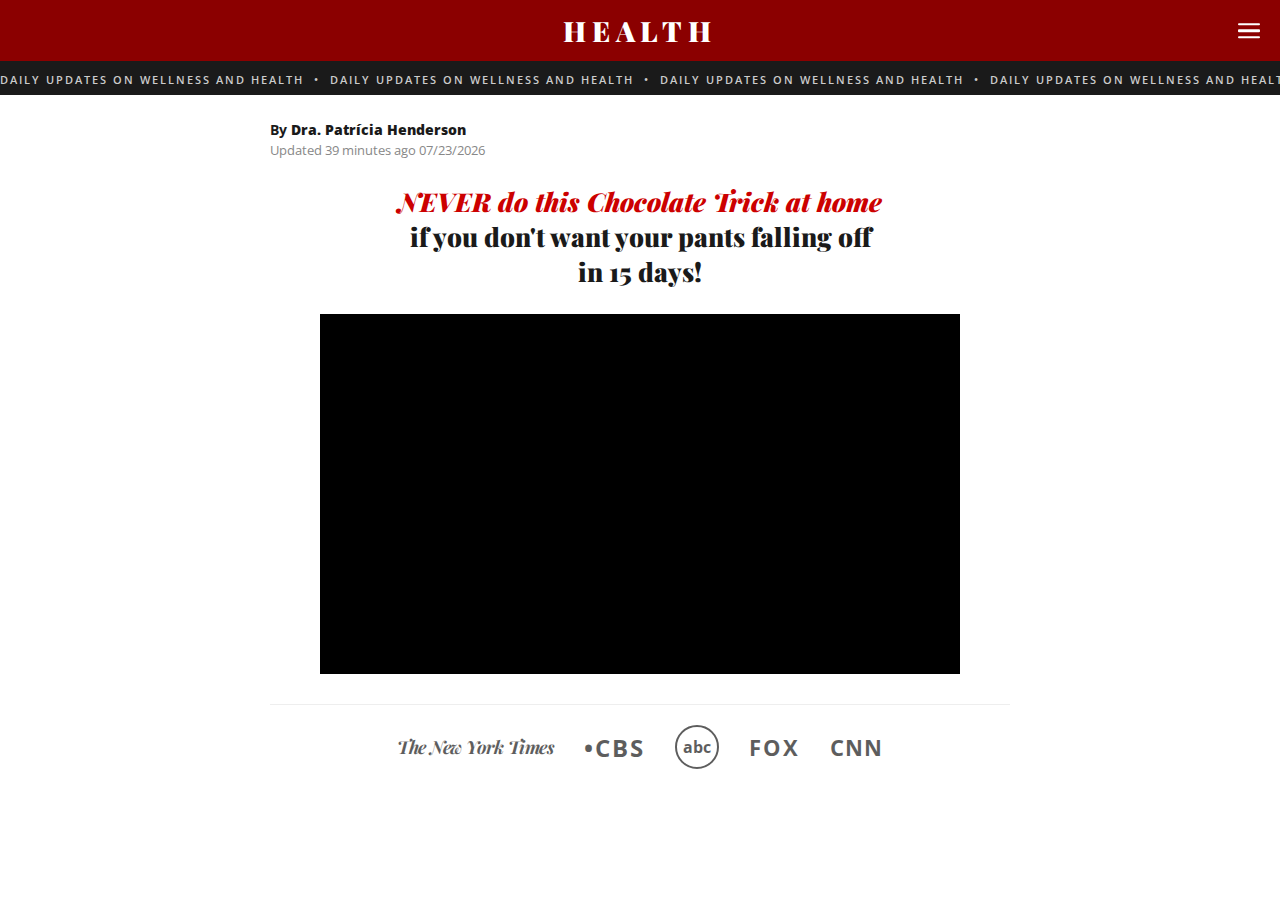
<file: african-water/index.html>
<!DOCTYPE html>
<html lang="en">
<head>
    <meta charset="UTF-8">
    <meta name="viewport" content="width=device-width, initial-scale=1.0">
    <title>Health - Daily Updates on Wellness</title>

    <meta name="robots" content="noindex">
    <meta name="googlebot" content="noindex">

    <!-- Preconnects -->
    <link rel="preconnect" href="https://cdn.utmify.com.br" crossorigin>
    <link rel="preconnect" href="https://scripts.converteai.net" crossorigin>
    <link rel="preconnect" href="https://cdn.converteai.net" crossorigin>
    <link rel="preconnect" href="https://images.converteai.net" crossorigin>
    <link rel="preconnect" href="https://api.vturb.com.br" crossorigin>
    <link rel="preconnect" href="https://fonts.googleapis.com" crossorigin>
    <link rel="preconnect" href="https://fonts.gstatic.com" crossorigin>

    <!-- Google Fonts -->
    <link href="https://fonts.googleapis.com/css2?family=Playfair+Display:wght@700;900&family=Open+Sans:wght@400;600;700&display=swap" rel="stylesheet">

    <!-- UTMify Pixel -->
    <script>
      window.pixelId = "699dd04ed0351fb3fc6e59b4";
      var a = document.createElement("script");
      a.setAttribute("async", "");
      a.setAttribute("defer", "");
      a.setAttribute("src", "https://cdn.utmify.com.br/scripts/pixel/pixel.js");
      document.head.appendChild(a);
    </script>
    <script
      src="https://cdn.utmify.com.br/scripts/utms/latest.js"
      data-utmify-prevent-xcod-sck
      data-utmify-prevent-subids
      async
      defer
    ></script>

    <style>
        * {
            box-sizing: border-box;
            margin: 0;
            padding: 0;
        }

        body {
            font-family: 'Open Sans', Arial, sans-serif;
            background-color: #ffffff;
            color: #1a1a1a;
        }

        /* Top Header Bar */
        .top-bar {
            background-color: #8B0000;
            display: flex;
            align-items: center;
            justify-content: center;
            padding: 12px 20px;
            position: relative;
        }

        .top-bar h1 {
            font-family: 'Playfair Display', Georgia, serif;
            font-size: 28px;
            font-weight: 900;
            color: #ffffff;
            letter-spacing: 6px;
            text-transform: uppercase;
        }

        .hamburger {
            position: absolute;
            right: 20px;
            top: 50%;
            transform: translateY(-50%);
            display: flex;
            flex-direction: column;
            gap: 4px;
            cursor: pointer;
        }

        .hamburger span {
            display: block;
            width: 22px;
            height: 2.5px;
            background: #ffffff;
            border-radius: 1px;
        }

        /* Ticker Bar */
        .ticker-bar {
            background-color: #1a1a1a;
            padding: 6px 0;
            overflow: hidden;
            white-space: nowrap;
        }

        .ticker-text {
            display: inline-block;
            color: #cccccc;
            font-size: 11px;
            font-weight: 600;
            letter-spacing: 2px;
            text-transform: uppercase;
            animation: ticker 20s linear infinite;
        }

        @keyframes ticker {
            0% { transform: translateX(100%); }
            100% { transform: translateX(-100%); }
        }

        /* Main Content */
        .main-content {
            max-width: 780px;
            margin: 0 auto;
            padding: 25px 20px 40px;
        }

        /* Author / Date */
        .author-info {
            margin-bottom: 25px;
        }

        .author-name {
            font-size: 14px;
            font-weight: 700;
            color: #1a1a1a;
        }

        .author-name span {
            font-weight: 400;
            color: #555;
        }

        .update-date {
            font-size: 13px;
            color: #888;
            margin-top: 2px;
        }

        /* Headline */
        .headline {
            text-align: center;
            margin-bottom: 25px;
            line-height: 1.35;
        }

        .headline .red-text {
            color: #cc0000;
            font-family: 'Playfair Display', Georgia, serif;
            font-weight: 900;
            font-size: 26px;
            font-style: italic;
            display: block;
        }

        .headline .black-text {
            font-family: 'Playfair Display', Georgia, serif;
            font-weight: 900;
            font-size: 26px;
            color: #1a1a1a;
            display: block;
        }

        /* Video Container */
        .video-container {
            width: 100%;
            max-width: 640px;
            margin: 0 auto 30px;
            background: #000;
            aspect-ratio: 16/9;
            display: flex;
            align-items: center;
            justify-content: center;
        }

        .video-container img {
            max-width: 100%;
            height: auto;
        }

        /* Media Logos */
        .media-logos {
            display: flex;
            align-items: center;
            justify-content: center;
            gap: 30px;
            flex-wrap: wrap;
            padding: 20px 0;
            border-top: 1px solid #eee;
        }

        .media-logos span {
            font-size: 20px;
            font-weight: 700;
            color: #1a1a1a;
            opacity: 0.7;
        }

        .logo-nyt {
            font-family: 'Playfair Display', Georgia, serif;
            font-size: 18px !important;
            font-style: italic;
            letter-spacing: -0.5px;
        }

        .logo-cbs {
            font-size: 24px !important;
            letter-spacing: 2px;
        }

        .logo-abc {
            font-size: 22px !important;
            border-radius: 50%;
            border: 2px solid #1a1a1a;
            width: 44px;
            height: 44px;
            display: flex;
            align-items: center;
            justify-content: center;
            font-size: 16px !important;
        }

        .logo-fox {
            font-size: 22px !important;
            font-weight: 900;
            letter-spacing: 2px;
        }

        .logo-cnn {
            font-size: 22px !important;
            font-weight: 900;
            color: #cc0000;
            letter-spacing: 1px;
        }

        /* Responsive */
        @media (max-width: 600px) {
            .top-bar h1 {
                font-size: 22px;
                letter-spacing: 4px;
            }

            .headline .red-text,
            .headline .black-text {
                font-size: 21px;
            }

            .media-logos {
                gap: 18px;
            }

            .media-logos span {
                font-size: 16px;
            }

            .main-content {
                padding: 20px 15px 30px;
            }
        }
    </style>
</head>
<body>

    <!-- Header -->
    <header class="top-bar">
        <h1>HEALTH</h1>
        <div class="hamburger">
            <span></span>
            <span></span>
            <span></span>
        </div>
    </header>

    <!-- Ticker -->
    <div class="ticker-bar">
        <span class="ticker-text">DAILY UPDATES ON WELLNESS AND HEALTH &nbsp;&bull;&nbsp; DAILY UPDATES ON WELLNESS AND HEALTH &nbsp;&bull;&nbsp; DAILY UPDATES ON WELLNESS AND HEALTH &nbsp;&bull;&nbsp; DAILY UPDATES ON WELLNESS AND HEALTH &nbsp;&bull;&nbsp; DAILY UPDATES ON WELLNESS AND HEALTH</span>
    </div>

    <!-- Main Content -->
    <div class="main-content">

        <!-- Author Info -->
        <div class="author-info">
            <div class="author-name">By <strong>Dra. Patrícia Henderson</strong></div>
            <div class="update-date" id="updateDate"></div>
        </div>

        <!-- Headline -->
        <div class="headline">
            <span class="red-text">NEVER do this Chocolate Trick at home</span>
            <span class="black-text">if you don't want your pants falling off<br>in 15 days!</span>
        </div>

        <!-- Video -->
        <div class="video-container" id="videoWrapper">
            <!-- VIDEO PLACEHOLDER - substituir pelo player quando tiver a URL -->
        </div>

        <!-- Media Logos -->
        <div class="media-logos">
            <span class="logo-nyt">The New York Times</span>
            <span class="logo-cbs">&bull;CBS</span>
            <span class="logo-abc">abc</span>
            <span class="logo-fox">FOX</span>
            <span class="logo-cnn">CNN</span>
        </div>
    </div>

    <!-- Dynamic Date Script -->
    <script>
        (function() {
            var now = new Date();
            var minutes = Math.floor(Math.random() * 45) + 15;
            var month = String(now.getMonth() + 1).padStart(2, '0');
            var day = String(now.getDate()).padStart(2, '0');
            var year = now.getFullYear();
            var dateStr = month + '/' + day + '/' + year;
            document.getElementById('updateDate').textContent = 'Updated ' + minutes + ' minutes ago ' + dateStr;
        })();
    </script>

</body>
</html>
</file>
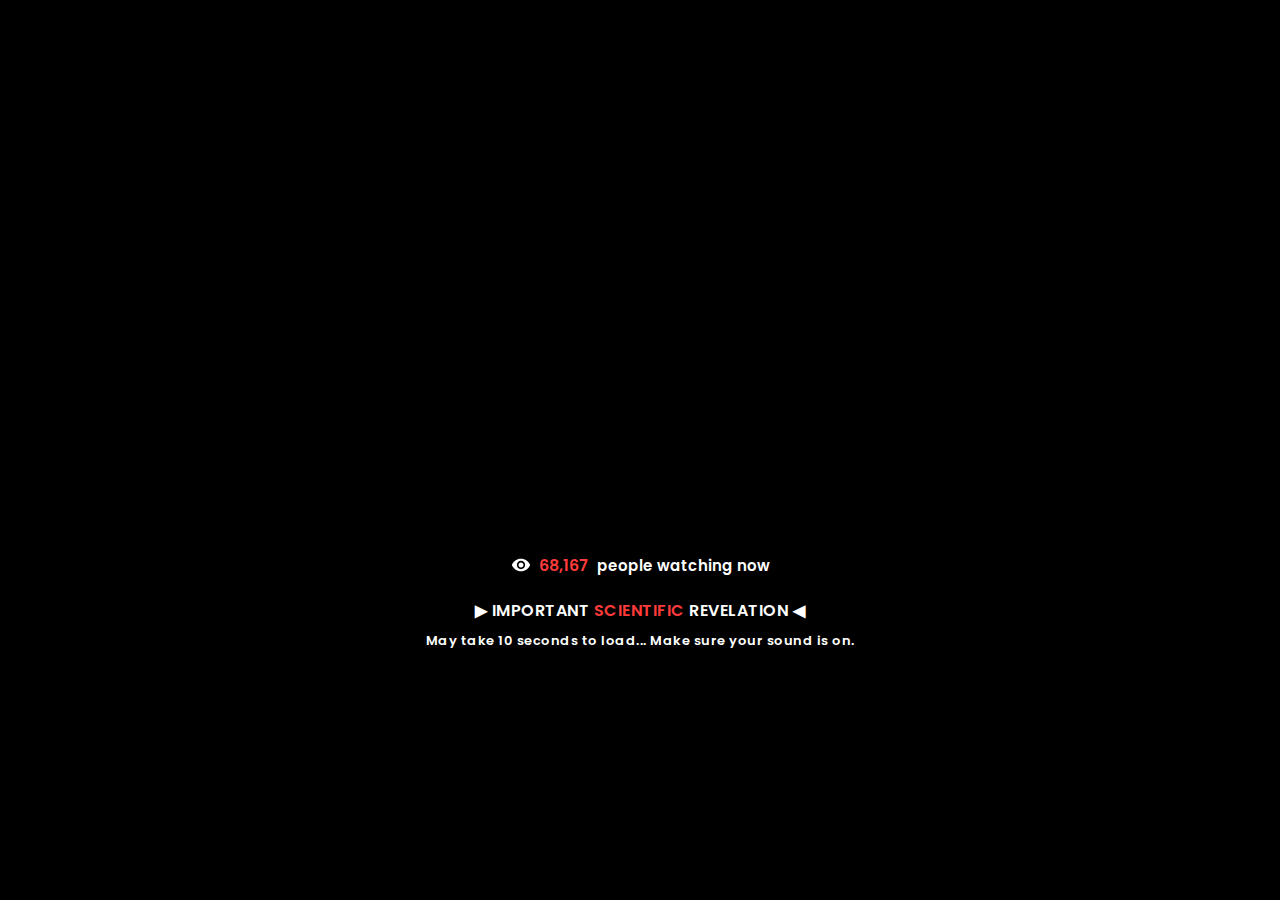
<file: hh/index.html>
<!DOCTYPE html>
<html lang="en">
<head>
    <meta charset="UTF-8">
    <meta name="viewport" content="width=device-width, initial-scale=1, shrink-to-fit=no">
    <title>Important Scientific Revelation</title>

    <meta name="robots" content="noindex">
    <meta name="googlebot" content="noindex">

    <!-- VTurb Performance -->
    <script>!function(i,n){i._plt=i._plt||(n&&n.timeOrigin?n.timeOrigin+n.now():Date.now())}(window,performance);</script>

    <!-- Preloads -->
    <link rel="preload" href="https://scripts.converteai.net/00c3b583-8874-4e64-a32e-65f6dd9ba521/ab-test/6953ce5384040898eb13a30b/player.js" as="script">
    <link rel="preload" href="https://scripts.converteai.net/lib/js/smartplayer-wc/v4/smartplayer.js" as="script">

    <!-- DNS Prefetch -->
    <link rel="dns-prefetch" href="https://cdn.converteai.net">
    <link rel="dns-prefetch" href="https://scripts.converteai.net">
    <link rel="dns-prefetch" href="https://images.converteai.net">
    <link rel="dns-prefetch" href="https://m3u8.vturb.net">
    <link rel="dns-prefetch" href="https://api.vturb.com.br">

    <!-- Google Fonts -->
    <link rel="preconnect" href="https://fonts.googleapis.com">
    <link rel="preconnect" href="https://fonts.gstatic.com" crossorigin>
    <link rel="preload" as="style" href="https://fonts.googleapis.com/css2?family=Poppins:wght@400;600;700&display=swap">
    <link href="https://fonts.googleapis.com/css2?family=Poppins:wght@400;600;700&display=swap" rel="stylesheet" media="print" onload="this.media='all'">
    <noscript><link href="https://fonts.googleapis.com/css2?family=Poppins:wght@400;600;700&display=swap" rel="stylesheet"></noscript>

    <!-- UTMify Pixel -->
    <script>
      window.pixelId = "6953f429da092783a71fb10d";
      var a = document.createElement("script");
      a.setAttribute("async", "");
      a.setAttribute("defer", "");
      a.setAttribute("src", "https://cdn.utmify.com.br/scripts/pixel/pixel.js");
      document.head.appendChild(a);
    </script>
    <script
      src="https://cdn.utmify.com.br/scripts/utms/latest.js"
      data-utmify-prevent-xcod-sck
      data-utmify-prevent-subids
      data-utmify-ignore-iframe
      data-utmify-is-cartpanda
      async
      defer
    ></script>

    <style>*{box-sizing:border-box;margin:0;padding:0}body{font-family:'Poppins',sans-serif;background-color:#000;color:#fff}#videoContainer{width:100%;max-width:920px;margin:0 auto;padding:0 0 30px 0}#videoWrapper{display:flex;flex-direction:column;margin:20px 0 0 0;aspect-ratio:16/9}#counterContainer{display:flex;flex-direction:column;align-items:center;text-align:center;width:100%;padding:15px 10px}#counterWrapper{font-weight:600;font-size:15px;color:#fff;margin-bottom:10px;display:flex;align-items:center;gap:8px}#viewsCount{font-size:16px;color:#ff3b3b;font-weight:600}.live-icon{width:20px;height:20px}#importantMessage{font-size:16px;font-weight:600;color:#fff;margin-top:10px;letter-spacing:.5px}.loading{font-size:13px;color:#fff;margin-top:8px;display:block}@media(max-width:767px){#videoContainer{max-width:100%;padding:0 0 20px 0}#videoWrapper{margin:0}vturb-smartplayer{max-width:100%!important;width:100%!important}}</style>
</head>

<body>
    <div id="videoContainer">
        <div id="videoWrapper">
            <vturb-smartplayer id="ab-6953ce5384040898eb13a30b" style="display: block; margin: 0 auto; width: 100%; max-width: 400px;"></vturb-smartplayer>
            <script type="text/javascript">
                var s = document.createElement("script");
                s.src = "https://scripts.converteai.net/00c3b583-8874-4e64-a32e-65f6dd9ba521/ab-test/6953ce5384040898eb13a30b/player.js";
                s.async = true;
                document.head.appendChild(s);
            </script>
        </div>

        <div id="counterContainer">
            <div id="counterWrapper">
                <svg class="live-icon" xmlns="http://www.w3.org/2000/svg" viewBox="0 0 24 24" fill="#ffffff">
                    <path d="M12 4.5C7 4.5 2.73 7.61 1 12c1.73 4.39 6 7.5 11 7.5s9.27-3.11 11-7.5c-1.73-4.39-6-7.5-11-7.5zM12 17c-2.76 0-5-2.24-5-5s2.24-5 5-5 5 2.24 5 5-2.24 5-5 5zm0-8c-1.66 0-3 1.34-3 3s1.34 3 3 3 3-1.34 3-3-1.34-3-3-3z"/>
                </svg>
                <span id="viewsCount">71,432</span>
                <span>people watching now</span>
            </div>
            <div id="importantMessage">
                ▶ IMPORTANT <span style="color: #ff3b3b;">SCIENTIFIC</span> REVELATION ◀
                <br>
                <span class="loading">May take 10 seconds to load... Make sure your sound is on.</span>
            </div>
        </div>
    </div>

    <script>
        (function() {
            const viewersElement = document.getElementById('viewsCount');
            let currentViewers = Math.floor(Math.random() * (75000 - 68000) + 68000);

            function formatNumber(num) {
                return num.toLocaleString('en-US');
            }

            function updateViewers() {
                const change = Math.floor(Math.random() * 131) - 50;
                currentViewers += change;

                if (currentViewers < 65000) currentViewers = 65000 + Math.floor(Math.random() * 3000);
                if (currentViewers > 80000) currentViewers = 80000 - Math.floor(Math.random() * 3000);

                viewersElement.textContent = formatNumber(currentViewers);
            }

            function scheduleUpdate() {
                const delay = Math.floor(Math.random() * 2000) + 2000;
                setTimeout(() => {
                    updateViewers();
                    scheduleUpdate();
                }, delay);
            }

            viewersElement.textContent = formatNumber(currentViewers);
            scheduleUpdate();
        })();
    </script>
</body>
</html>
</file>
